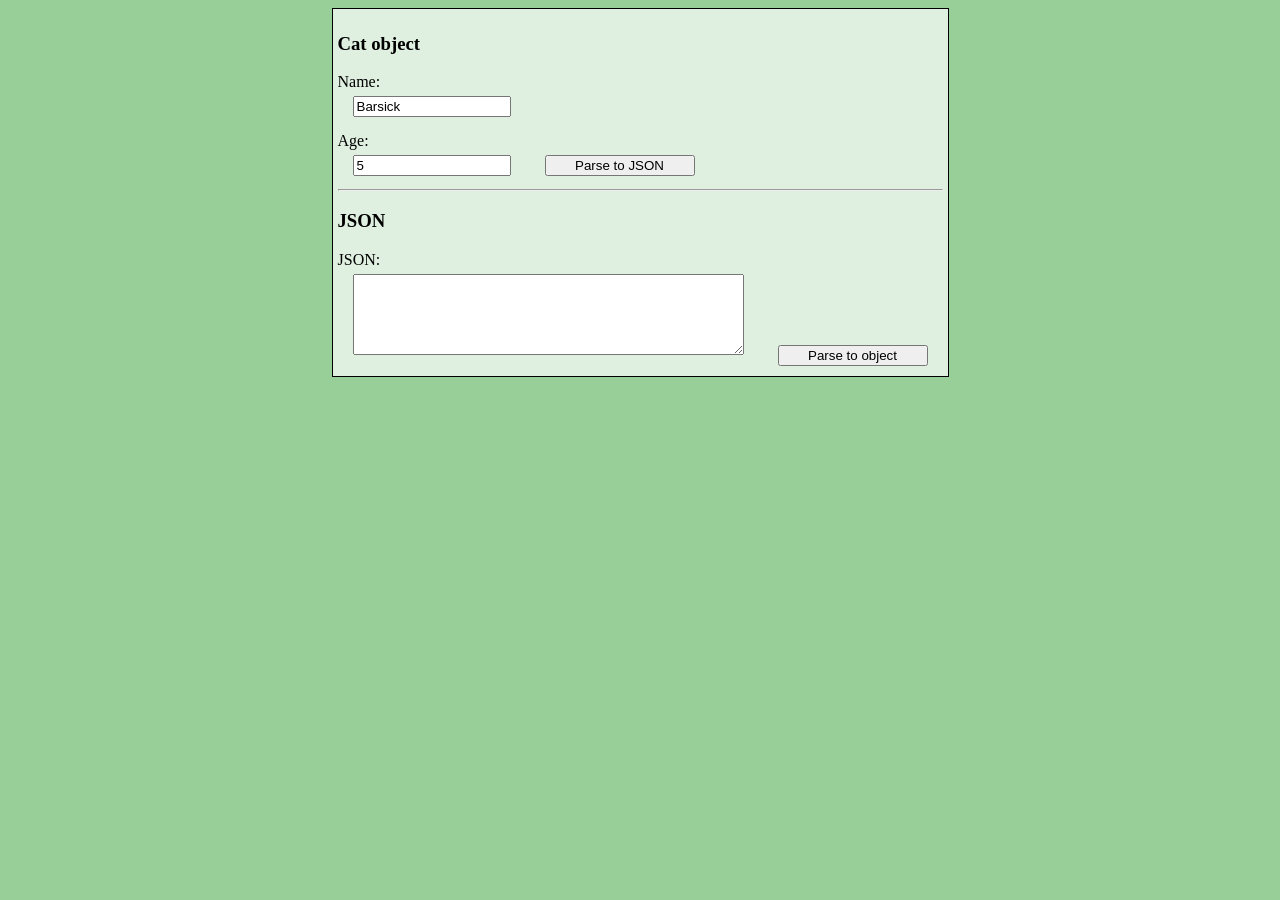
<file: L001_JSON_Creation/index01.html>
<!DOCTYPE html>
<html lang="en">
<head>
    <meta charset="UTF-8">
    <meta http-equiv="X-UA-Compatible" content="IE=edge">
    <meta name="viewport" content="width=device-width, initial-scale=1.0">
    <link rel="stylesheet" href="css.css">
    <script src="js01.js"></script>
    <title>Document</title>
</head>
<body>
    <div>

        
    <form onsubmit="SendObj(this);return false">
        
        <h3>Cat object</h3>
        
        <label for="name">Name:</label>
        <input name="name" type="text" size="15" value="Barsick">
        
        <label for="age">Age:</label>
        <input name="age" type="number" size="5" value="5">

        <input type="submit" value="Parse to JSON">
    </form>







    <hr/>
    
    <form onsubmit="SendJSON(this);return false">
        
        <h3>JSON</h3>
        <p></p>
        <label for="json">JSON:</label>
        <textarea name="json" rows="5" cols="46"></textarea>
     
        <input type="submit" value="Parse to object">
    </form>
    </div>


</body>
</html>
</file>
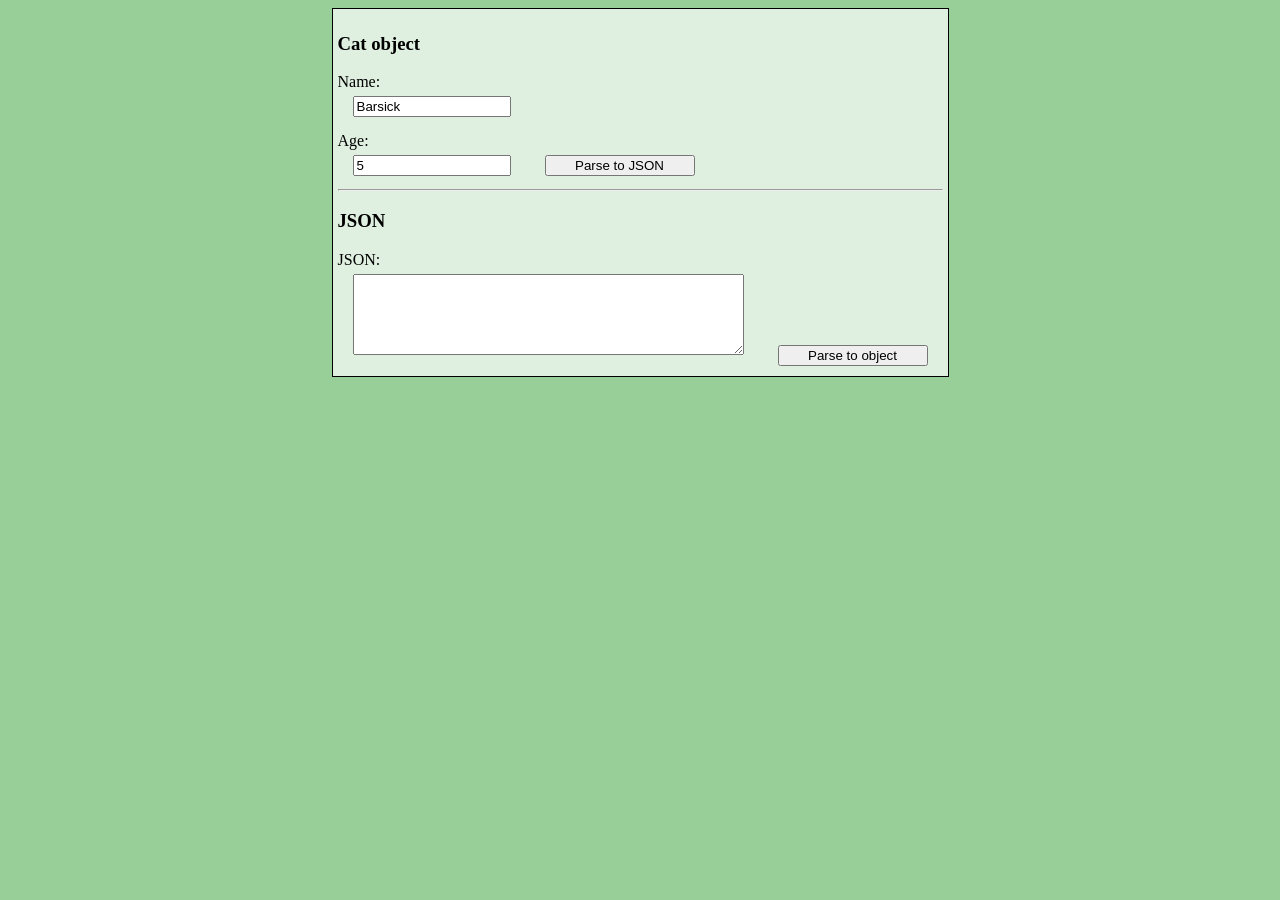
<file: L002_JSON_SAVE&LOAD_JS/index01.html>
<!DOCTYPE html>
<html lang="en">
<head>
    <meta charset="UTF-8">
    <meta http-equiv="X-UA-Compatible" content="IE=edge">
    <meta name="viewport" content="width=device-width, initial-scale=1.0">
    <link rel="stylesheet" href="css.css">
    <script src="js01.js"></script>
    <title>Document</title>
</head>
<body>
    <div>
    <form id="form1" onsubmit="SendObj(this);return false">        
        <h3>Cat object</h3>        
        <label for="name">Name:</label>
        <input name="name" type="text" size="15" value="Barsick">
        
        <label for="age">Age:</label>
        <input name="age" type="number" size="5" value="5">

        <input type="submit" value="Parse to JSON">
    </form>
    <hr/>

    <form id="form2" onsubmit="SendJSON(this);return false">
        
        <h3>JSON</h3>
        <p></p>
        <label for="json">JSON:</label>
        <textarea name="json" rows="5" cols="46"></textarea>
     
        <input type="submit" value="Parse to object">
    </form>
    </div>


</body>
</html>
</file>
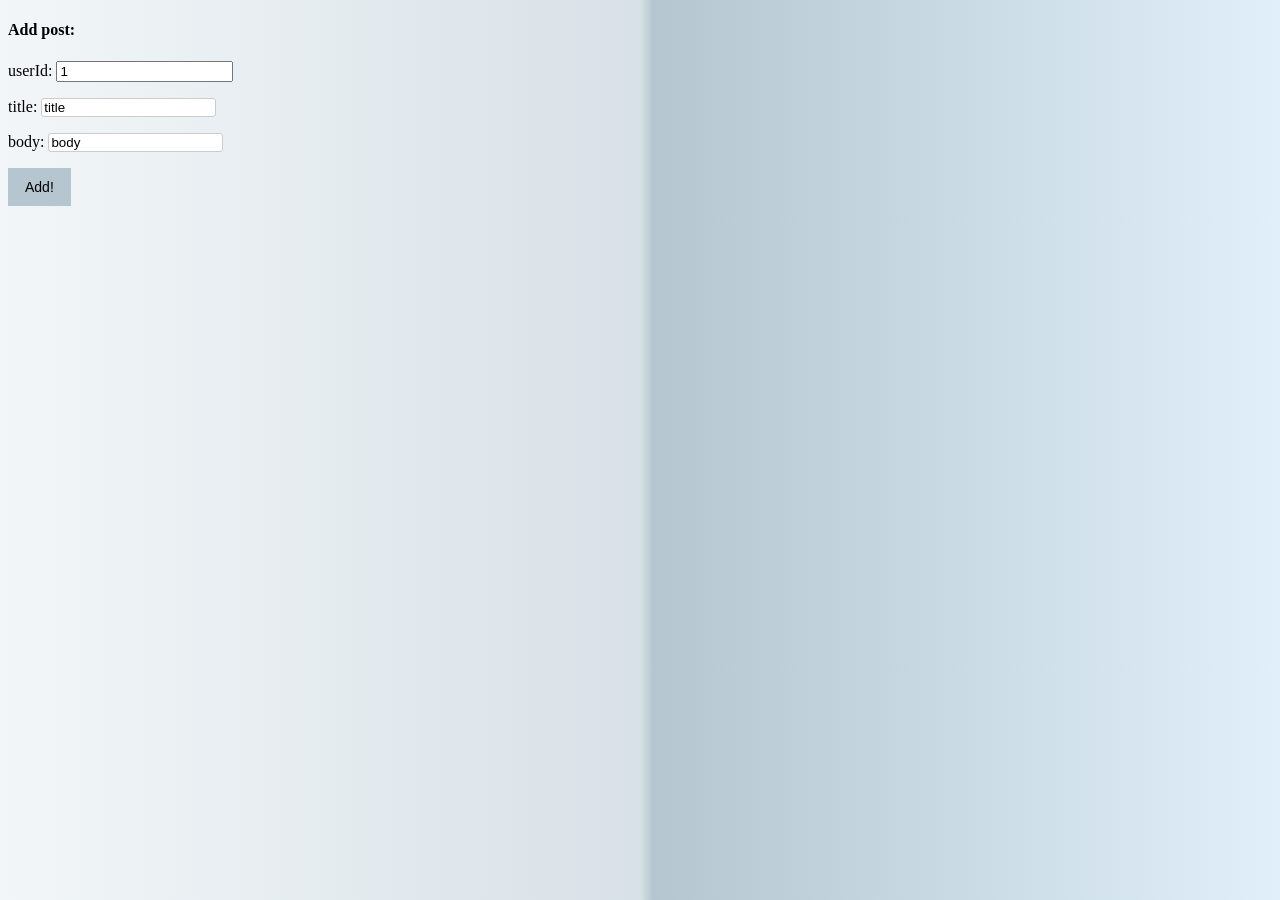
<file: L003_AJAX/A01_Create/ICreate.html>
<!DOCTYPE html>
<html lang="en">
<head>
    <meta charset="UTF-8">
    <link rel="stylesheet" type="text/css" href="../style.css">
    <title>Document</title>
</head>
<body>
    <h4> Add post: </h4>
        <p>userId:  <input type="number" id ="userId" value="1"></p>
        <p>title:   <input type="text" id ="title" value="title"></p>
        <p>body:    <input type="text" id ="body" value="body"></p>
    <button id="add_post">Add!</button>

    <ul id="posts"></ul>

    <script src="https://ajax.googleapis.com/ajax/libs/jquery/3.5.1/jquery.min.js"  language="JavaScript" type="text/javascript"></script>
    <script src="create.js"></script>
</body>
</html>
</file>
<file: L001_JSON_Creation/css.css>
input{
    width: 150px;
    margin: 5px 15px;
}
label{
    display: block;
    margin-top: 10px;
}
input[type=button]{
    width: 150px;
   background-color: rgb(152, 207, 152);
}
textarea{
    margin: 5px 15px;
}
body{
    background-color:rgb(152, 207, 152);
    display: flex;
    justify-content: center;
    align-items: center;
}
div{
    background-color:rgba(255, 255, 255, 0.7);
    border: 1px solid black;
    padding: 5px;
}
</file>
<file: L002_JSON_SAVE&LOAD_JS/css.css>
input{
    width: 150px;
    margin: 5px 15px;
}
label{
    display: block;
    margin-top: 10px;
}
input[type=button]{
    width: 150px;
   background-color: rgb(152, 207, 152);
}
textarea{
    margin: 5px 15px;
}
body{
    background-color:rgb(152, 207, 152);
    display: flex;
    justify-content: center;
    align-items: center;
}
div{
    background-color:rgba(255, 255, 255, 0.7);
    border: 1px solid black;
    padding: 5px;
}
</file>
<file: L003_AJAX/style.css>
ul li {
  list-style-type: none;
  padding: 5px 10px;
  margin-bottom: 5px;
}

body {
  background: #f2f6f8;
  background: -webkit-gradient(left top, right top, color-stop(0%, #f2f6f8), color-stop(50%, #d8e1e7), color-stop(51%, #b5c6d0), color-stop(100%, #e0eff9));
  background: -webkit-gradient(linear, left top, right top, from(#f2f6f8), color-stop(50%, #d8e1e7), color-stop(51%, #b5c6d0), to(#e0eff9));
  background: linear-gradient(to right, #f2f6f8 0%, #d8e1e7 50%, #b5c6d0 51%, #e0eff9 100%);
  filter: progid:DXImageTransform.Microsoft.gradient(startColorstr='#f2f6f8', endColorstr='#e0eff9', GradientType=1);
}

button {
  background-color: #b5c6d0;
  border: 1px solid transparent;
  padding: 10px 16px;
  text-align: center;
  text-decoration: none;
  font-size: 14px;
}

button:hover, active, focus {
  border: 1px solid #000;
}

input[type="text"] {
  border: 1px solid #cccccc;
  border-radius: 3px;
  background: #ffffff !important;
  outline: none;
}
/*# sourceMappingURL=style.css.map */
</file>
